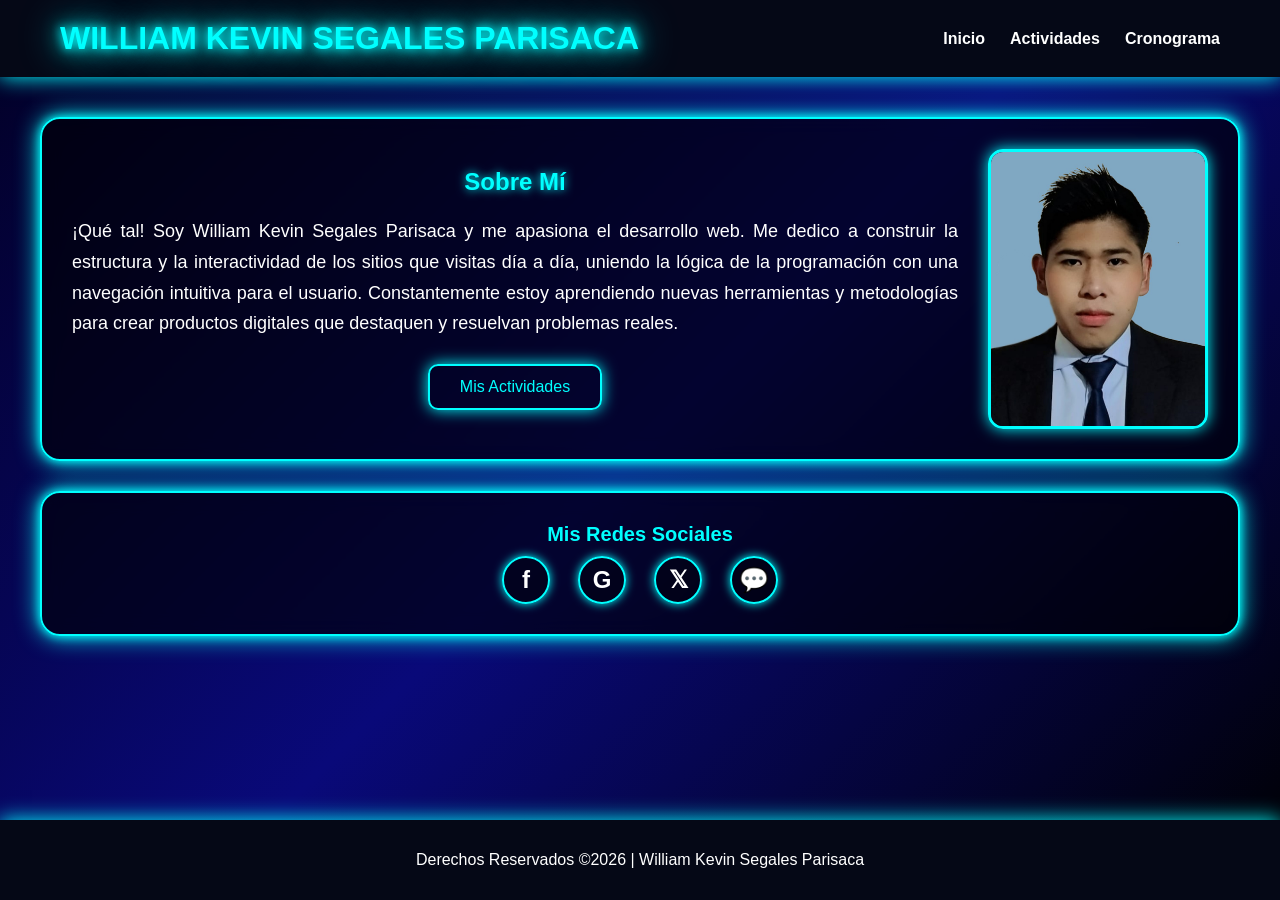
<file: index.html>
<!DOCTYPE html>
<html lang="es">
<head>
    <meta charset="UTF-8">
    <meta name="viewport" content="width=device-width, initial-scale=1.0">
    <title>Mis Actividades</title>

    <link rel="stylesheet" href="estilo.css">
</head>
<body>

<header class="header">

    <h1>WILLIAM KEVIN SEGALES PARISACA</h1>

    <nav>
        <a href="index.html">Inicio</a>
        <a href="actividades.html">Actividades</a>
        <a href="cronograma.html">Cronograma</a>
    </nav>

</header>

<main class="contenedor contenedor-inicio">

    <section class="card card-inicio">

        <div class="inicio-texto">
            <h2>Sobre Mí</h2>

            <p id="mi-id">
                ¡Qué tal! Soy William Kevin Segales Parisaca y me apasiona el desarrollo web. Me dedico a construir la estructura y la interactividad de los sitios que visitas día a día, uniendo la lógica de la programación con una navegación intuitiva para el usuario. Constantemente estoy aprendiendo nuevas herramientas y metodologías para crear productos digitales que destaquen y resuelvan problemas reales.
            </p>

            <button class="boton" onclick="window.location.href='actividades.html'">
                Mis Actividades
            </button>
        </div>

        <div class="inicio-foto">
            <img src="01WI.jpg" alt="Foto personal">
        </div>

    </section>

     <!-- SECCIÓN INFERIOR -->
    <div id="bottom" class="social-section">
        <h1>Mis Redes Sociales</h1>
        <ul>
            <li><a href="https://www.facebook.com" target="_blank" title="Facebook">f</a></li>
            <li><a href="https://www.google.com" target="_blank" title="Google">G</a></li>
            <li><a href="https://www.twitter.com" target="_blank" title="Twitter">𝕏</a></li>
            <li><a href="https://wa.me/59169900645" target="_blank" title="WhatsApp">💬</a></li>
        </ul>
    </div>

</main>

<footer class="footer">

    <p>Derechos Reservados ©2026 | William Kevin Segales Parisaca</p>

</footer>

</body>
</html>
</file>
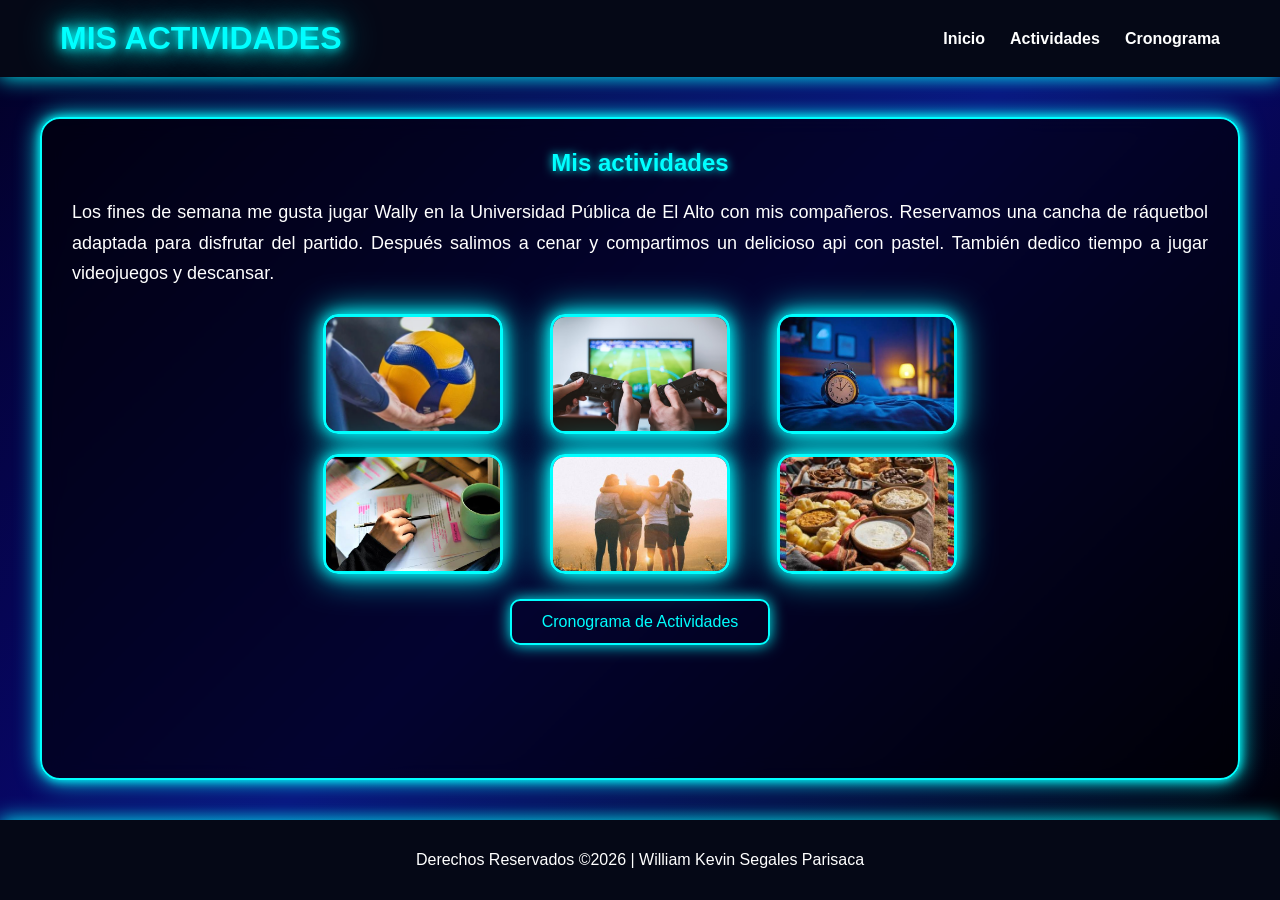
<file: actividades.html>
<!DOCTYPE html>
<html lang="es">
<head>
    <meta charset="UTF-8">
    <meta name="viewport" content="width=device-width, initial-scale=1.0">
    <title>Mis Actividades</title>

    <link rel="stylesheet" href="estilo.css">
</head>
<body>

<header class="header">

    <h1>MIS ACTIVIDADES</h1>

    <nav>
        <a href="index.html">Inicio</a>
        <a href="actividades.html">Actividades</a>
        <a href="cronograma.html">Cronograma</a>
    </nav>

</header>

    <main class="contenedor">

    <section class="card">

        <h2>Mis actividades</h2>

        <p id="mi-id">
            Los fines de semana me gusta jugar Wally en la Universidad Pública de El Alto con mis compañeros. Reservamos una cancha de ráquetbol adaptada para disfrutar del partido. Después salimos a cenar y compartimos un delicioso api con pastel. También dedico tiempo a jugar videojuegos y descansar.
        </p>

        <div class="galeria">

            <img src="balones.webp" alt="Wally">

            <img src="videojuegos.jpg" alt="Videojuegos">

            <img src="descanso.jfif" alt="Descanso">

            <img src="estudios.jfif" alt="Estudios">

            <img src="tiempo con amigos.jpg" alt="Tiempo con amigos">

            <img src="comida en familia.jfif" alt="Comida en familia">

        </div>

        <button class="boton" onclick="window.location.href='cronograma.html'">
            Cronograma de Actividades
        </button>

    </section>

</main>

<footer class="footer">

    <p>Derechos Reservados ©2026 | William Kevin Segales Parisaca</p>

</footer>

</body>
</html>
</file>
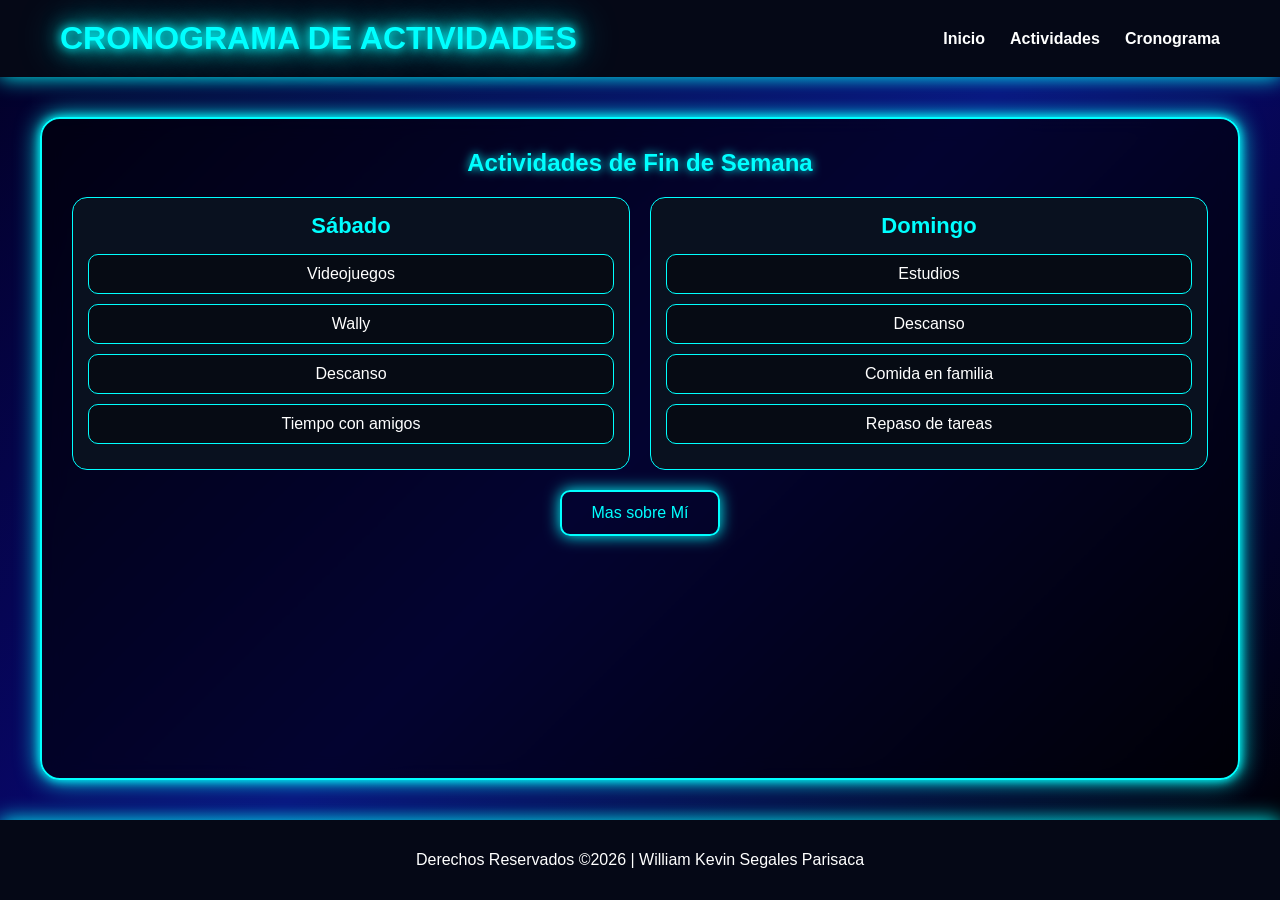
<file: cronograma.html>
<!DOCTYPE html>
<html lang="es">
<head>
    <meta charset="UTF-8">
    <meta name="viewport" content="width=device-width, initial-scale=1.0">
    <title>Mis Actividades</title>

    <link rel="stylesheet" href="estilo.css">
</head>
<body>

<header class="header">

    <h1>CRONOGRAMA DE ACTIVIDADES</h1>

    <nav>
        <a href="index.html">Inicio</a>
        <a href="actividades.html">Actividades</a>
        <a href="cronograma.html">Cronograma</a>
    </nav>

</header>

<main class="contenedor">

    <section class="card">

        <h2>Actividades de Fin de Semana</h2>

        <div class="horario">
            <div class="dia">
                <h3>Sábado</h3>
                <div class="bloque">Videojuegos</div>
                <div class="bloque">Wally</div>
                <div class="bloque">Descanso</div>
                <div class="bloque">Tiempo con amigos</div>
            </div>

            <div class="dia">
                <h3>Domingo</h3>
                <div class="bloque">Estudios</div>
                <div class="bloque">Descanso</div>
                <div class="bloque">Comida en familia</div>
                <div class="bloque">Repaso de tareas</div>
            </div>

        </div>

        <button class="boton" onclick="window.location.href='index.html'">
                Mas sobre Mí
            </button>

    </section>

</main>

<footer class="footer">

    <p>Derechos Reservados ©2026 | William Kevin Segales Parisaca</p>

</footer>

</body>
</html>
</file>
<file: estilo.css>
*{
    margin:0;
    padding:0;
    box-sizing:border-box;
    font-family:Arial, Helvetica, sans-serif;
}

body{

    background:linear-gradient(135deg,#020024,#090979,#000000);

    min-height:100vh;

    display:flex;

    flex-direction:column;

    color:white;

}

/* HEADER */

.header{

    display:flex;

    justify-content:space-between;

    align-items:center;

    padding:20px 60px;

    background:#050816;

    box-shadow:0 0 20px cyan;

}

.header h1{

    color:#00ffff;

    text-shadow:
    0 0 10px cyan,
    0 0 20px cyan,
    0 0 40px cyan;

}

.header nav{

    display:flex;

    gap:25px;

}

.header a{

    color:white;

    text-decoration:none;

    font-weight:bold;

    transition:.4s;

}

.header a:hover{

    color:#00ffff;

    text-shadow:0 0 10px cyan;

}

/* GRID */

.contenedor{

    display:grid;

    grid-template-columns:repeat(auto-fit,minmax(350px,1fr));

    gap:30px;

    padding:40px;

    flex:1;

}

.contenedor-inicio{
    display:flex;
    flex-direction:column;
    gap:30px;
}

.social-section{
    background:rgba(0,0,0,.6);
    border:2px solid cyan;
    border-radius:20px;
    padding:30px;
    backdrop-filter:blur(10px);
    box-shadow:0 0 10px cyan, 0 0 25px cyan;
    display:flex;
    flex-direction:column;
    align-items:center;
    text-align:center;
    transition:.5s;
}

.social-section:hover{
    transform:translateY(-10px);
    box-shadow:0 0 20px cyan, 0 0 40px cyan, 0 0 80px cyan;
}

.social-section h1{
    color:#00ffff;
    font-size:20px;
    margin-bottom:10px;
}

.social-section ul{
    display:flex;
    justify-content:center;
    align-items:center;
    gap:28px;
    list-style:none;
    padding:0;
    margin:0;
}

.social-section a{
    color:white;
    text-decoration:none;
    font-weight:bold;
    font-size:24px;
    width:48px;
    height:48px;
    display:flex;
    align-items:center;
    justify-content:center;
    border:2px solid cyan;
    border-radius:50%;
    background:rgba(0,0,0,0.35);
    box-shadow:0 0 10px cyan;
    transition:0.3s;
}

.social-section a:hover{
    color:#00ffff;
    transform:scale(1.08);
    box-shadow:0 0 15px cyan;
}

/* CARD */

.card{

    background:rgba(0,0,0,.6);

    border:2px solid cyan;

    border-radius:20px;

    padding:30px;

    backdrop-filter:blur(10px);

    box-shadow:
    0 0 10px cyan,
    0 0 25px cyan;

    transition:.5s;

}

.card-inicio{
    display:flex;
    align-items:center;
    gap:30px;
}

.inicio-texto{
    flex:1;
}

.inicio-foto{
    flex:0 0 220px;
    display:flex;
    justify-content:center;
}

.inicio-foto img{
    width:220px;
    height:280px;
    object-fit:cover;
    border-radius:15px;
    border:3px solid cyan;
    box-shadow:0 0 15px cyan;
}

.card:hover{

    transform:translateY(-10px);

    box-shadow:
    0 0 20px cyan,
    0 0 40px cyan,
    0 0 80px cyan;

}

h2{

    text-align:center;

    margin-bottom:20px;

    color:#00ffff;

    text-shadow:0 0 10px cyan;

}

#mi-id{

    font-size:18px;

    line-height:1.7;

    text-align:justify;

    margin-bottom:25px;

}

/* GALERIA */

.galeria{
    display:grid;
    grid-template-columns:repeat(3, minmax(0, 1fr));
    gap:20px;
    justify-items:center;
    align-items:center;
    margin-bottom:25px;
    max-width:660px;
    margin-left:auto;
    margin-right:auto;
}

.galeria img{
    width:100%;
    max-width:180px;
    height:120px;

    object-fit:cover;

    border-radius:15px;

    border:3px solid cyan;

    box-shadow:
    0 0 15px cyan,
    0 0 35px cyan;

    transition:.4s;

}

.galeria img:hover{

    transform:scale(1.08);

    box-shadow:
    0 0 25px cyan,
    0 0 60px cyan;

}

.galeria img:nth-child(4),
.galeria img:nth-child(5){
    grid-column: span 1;
}

/* BOTON */

.boton{

    display:block;

    margin:20px auto 0;

    padding:12px 30px;

    background:transparent;

    color:cyan;

    border:2px solid cyan;

    border-radius:10px;

    cursor:pointer;

    font-size:16px;

    transition:.4s;

    box-shadow:0 0 15px cyan;

}

.boton:hover{

    background:cyan;

    color:black;

    box-shadow:
    0 0 20px cyan,
    0 0 50px cyan;

}

/* HORARIO */

.horario{
    display:grid;
    grid-template-columns:repeat(2, minmax(0, 1fr));
    gap:20px;
    margin-top:20px;
}

.dia{
    background:#09111f;
    border:1px solid cyan;
    border-radius:15px;
    padding:15px;
}

.dia h3{
    color:#00ffff;
    text-align:center;
    margin-bottom:15px;
    font-size:22px;
}

.bloque{
    background:rgba(0, 0, 0, 0.35);
    border:1px solid cyan;
    border-radius:10px;
    padding:10px;
    margin-bottom:10px;
    text-align:center;
    color:white;
}

/* FOOTER */

.footer{
    background:#050816;
    display:flex;
    justify-content:center;
    align-items:center;
    height:80px;
    width:100%;
    padding:0 20px;
    color:white;
    text-align:center;
    box-shadow:0 0 20px cyan;
    margin-top:auto;
}

/* RESPONSIVE */

@media(max-width:768px){

.header{

    flex-direction:column;

    gap:15px;

}

.header nav{

    flex-direction:column;

}

.galeria img{

    width:100%;

    max-width:300px;

}

}
</file>
